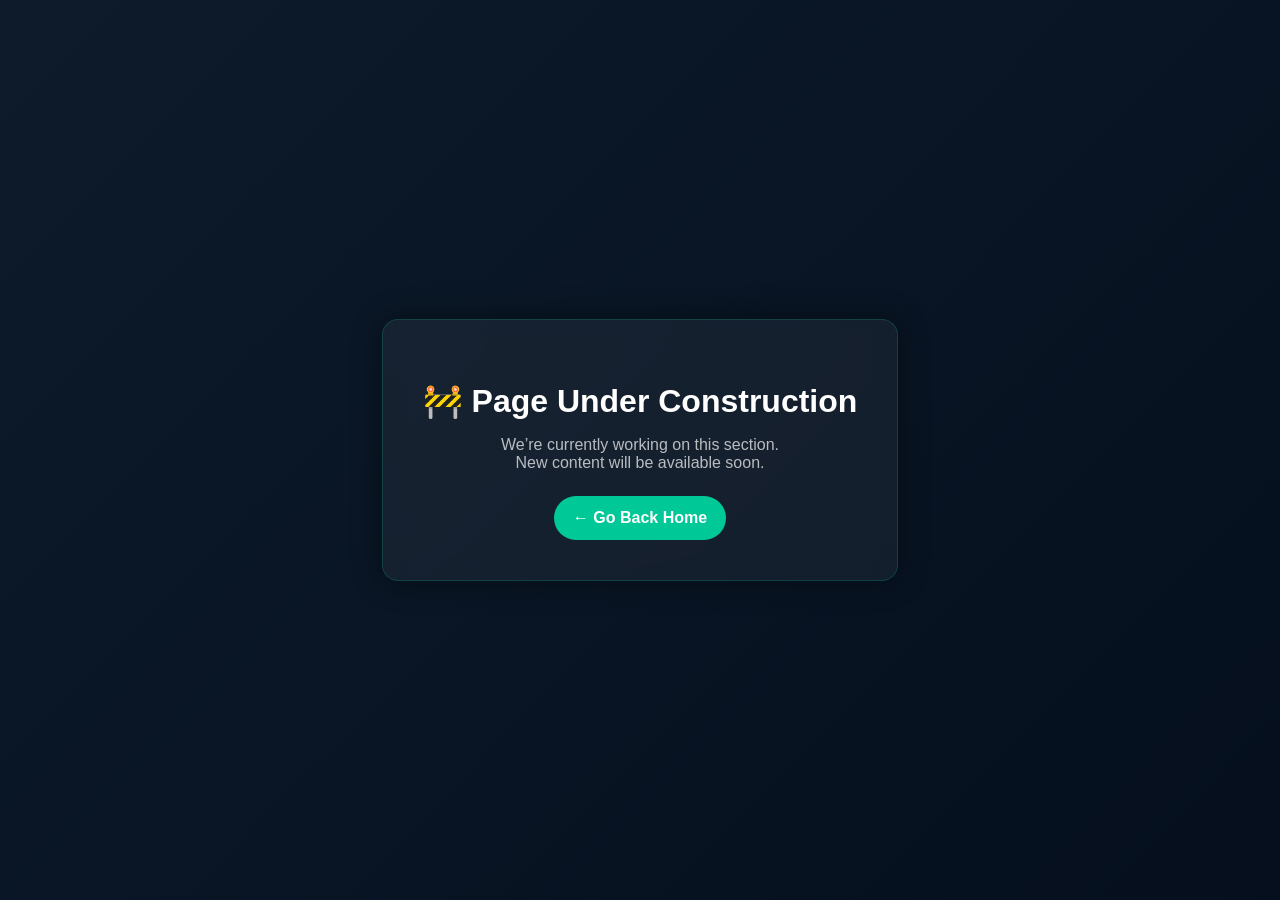
<file: books.html>
<!DOCTYPE html>
<html lang="en">
<head>
  <meta charset="UTF-8" />
  <meta name="viewport" content="width=device-width, initial-scale=1.0" />
  <title>Coming Soon | ShareTrade Academy</title>

  <style>
    :root {
      --primary: #0d1b2a;
      --accent: #00c896;
      --light: #f8fafc;
      --text: #1e293b;
      --radius: 16px;
    }

    body {
      margin: 0;
      font-family: Arial, sans-serif;
      background: linear-gradient(135deg, var(--primary), #050f1e);
      color: white;
      height: 100vh;
      display: flex;
      align-items: center;
      justify-content: center;
      text-align: center;
    }

    .box {
      max-width: 500px;
      padding: 2.5rem;
      border-radius: var(--radius);
      background: rgba(255, 255, 255, 0.05);
      border: 1px solid rgba(0, 200, 150, 0.2);
      backdrop-filter: blur(10px);
      box-shadow: 0 0 30px rgba(0,0,0,0.4);
    }

    h1 {
      font-size: 2rem;
      margin-bottom: 1rem;
    }

    p {
      color: rgba(255,255,255,0.7);
      margin-bottom: 1.5rem;
    }

    .btn {
      display: inline-block;
      padding: 0.8rem 1.2rem;
      border-radius: 50px;
      background: var(--accent);
      color: #fff;
      text-decoration: none;
      font-weight: bold;
    }

    .btn:hover {
      opacity: 0.9;
    }
  </style>
</head>

<body>

  <div class="box">
    <h1>🚧 Page Under Construction</h1>
    <p>
      We’re currently working on this section.<br>
      New content will be available soon.
    </p>

    <a href="index.html" class="btn">← Go Back Home</a>
  </div>

</body>
</html>
</file>
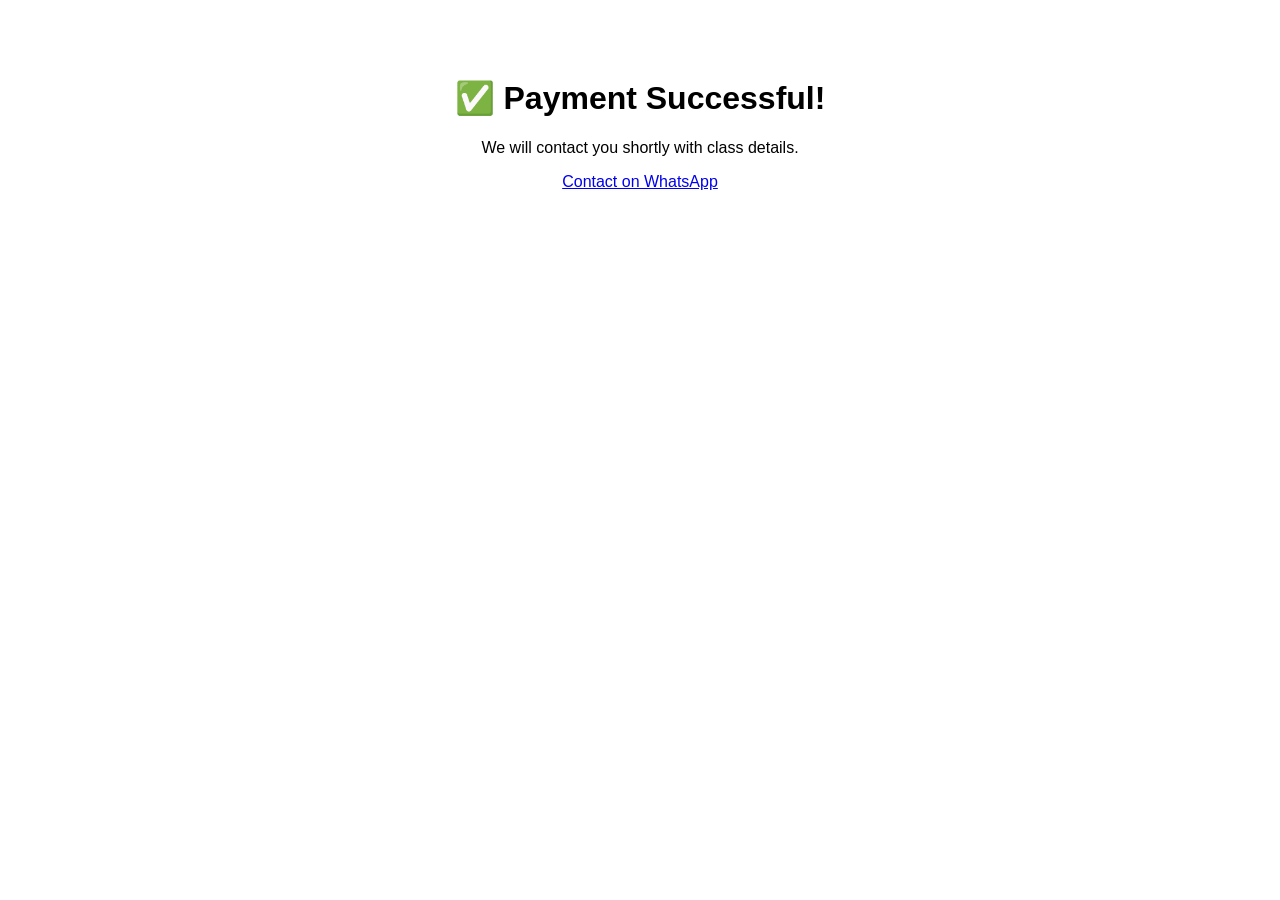
<file: sucess.html>
<!DOCTYPE html>
<html>
<head>
  <title>Payment Success</title>
</head>
<body style="font-family: Arial; text-align:center; padding:50px;">

  <h1>✅ Payment Successful!</h1>
  <p id="msg"></p>

  <p>We will contact you shortly with class details.</p>

  <a href="https://wa.me/918828597226" target="_blank">
    Contact on WhatsApp
  </a>

  <script>
    const params = new URLSearchParams(window.location.search);
    const name = params.get("name");

    document.getElementById("msg").innerText =
      name ? `Thank you, ${name}!` : "";
  </script>

</body>
</html>
</file>
